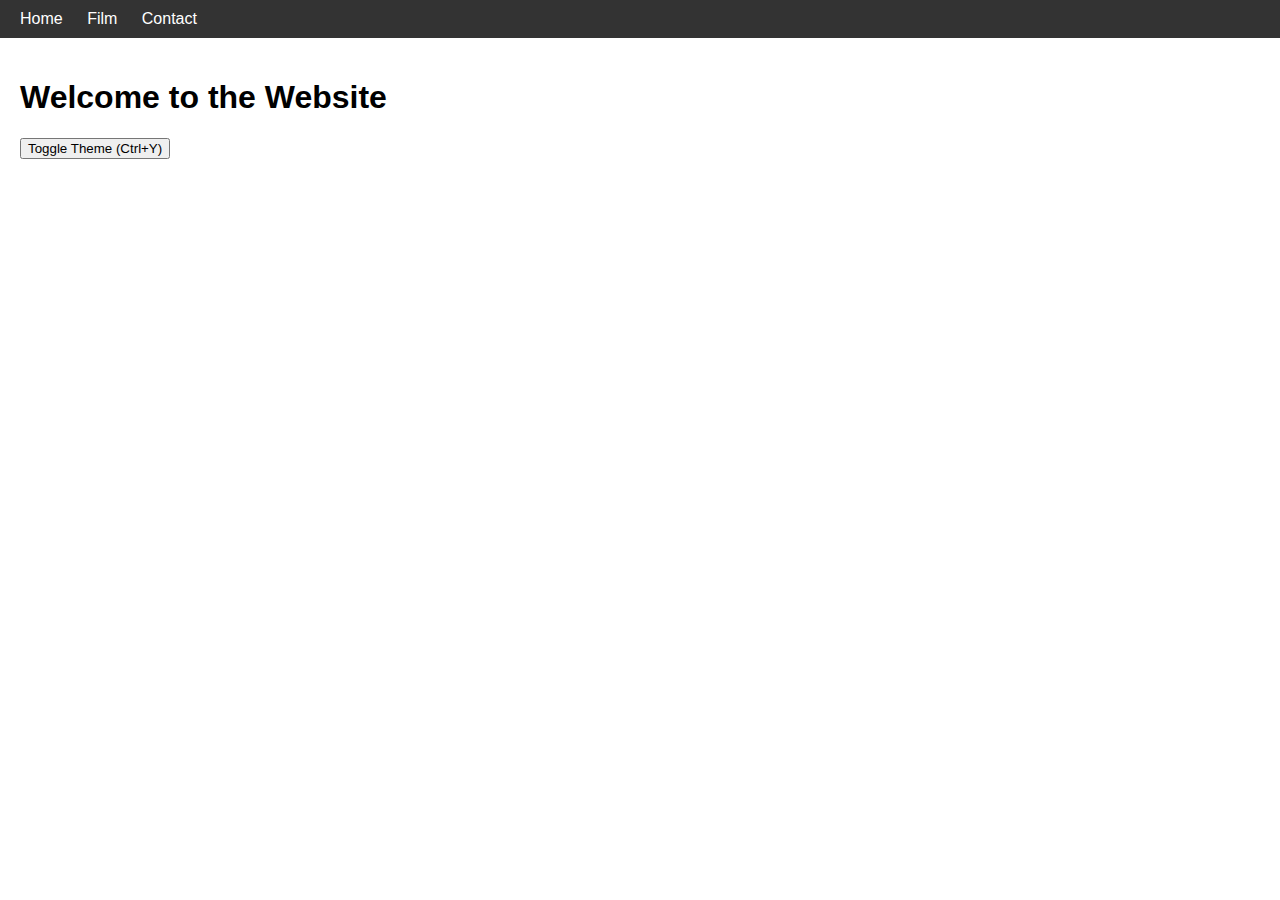
<file: index.html>
<!DOCTYPE html>
<html lang="en">
<head>
    <meta charset="UTF-8">
    <meta name="viewport" content="width=device-width, initial-scale=1.0">
    <title>Home</title>
    <link rel="stylesheet" href="./style.css">
</head>
<body>
    <header>
        <nav>
            <a href="index.html">Home</a>
            <a href="film.html">Film</a>
            <a href="contact.html">Contact</a>
        </nav>
    </header>
    <main>
        <h1>Welcome to the Website</h1>
        <button id="toggle-theme">Toggle Theme (Ctrl+Y)</button>
    </main>
    <script src="./app.js"></script>
</body>
</html>
</file>
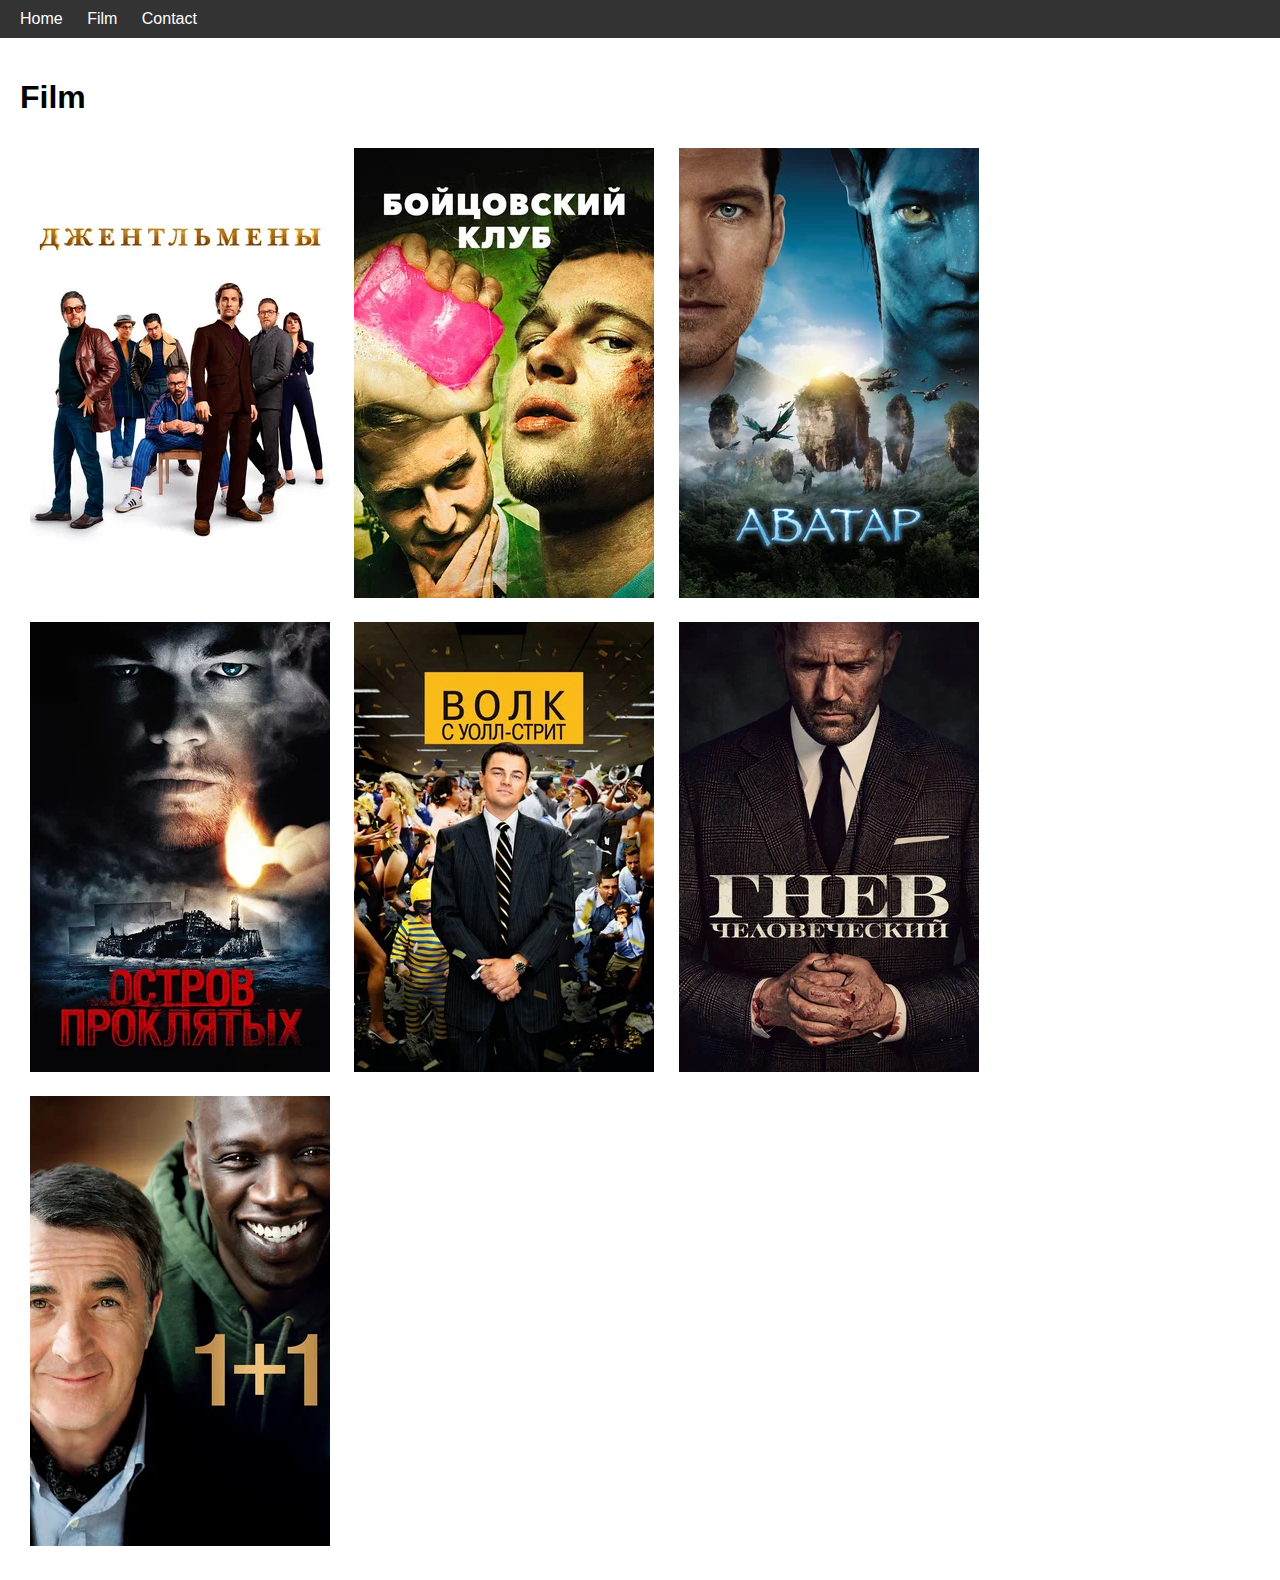
<file: film.html>
<!DOCTYPE html>
<html lang="en">
<head>
    <meta charset="UTF-8">
    <meta name="viewport" content="width=device-width, initial-scale=1.0">
    <title>Gallery</title>
    <link rel="stylesheet" href="./style.css">
</head>
<body>
    <header>
        <nav>
            <a href="index.html">Home</a>
            <a href="film.html">Film</a>
            <a href="contact.html">Contact</a>
        </nav>
    </header>
    <main>
        <h1>Film</h1>
        <div id="gallery">
            <img src="./1.webp" alt="Placeholder 1">
            <img src="./2.webp" alt="Placeholder 2">
            <img src="./3.webp" alt="Placeholder 3">
            <img src="./4.webp" alt="Placeholder 4">
            <img src="./5.webp" alt="Placeholder 5">
            <img src="./6.webp" alt="Placeholder 6">
            <img src="./7.webp" alt="Placeholder 7">
        </div>
    </main>
    <script src="./app.js"></script>
</body>
</html>
</file>
<file: style.css>
body {
    font-family: Arial, sans-serif;
    margin: 0;
    padding: 0;
    transition: background-color 0.3s, color 0.3s;
}
  
header {
    background-color: #333;
    color: white;
    padding: 10px;
}
  
nav a {
    color: white;
    margin: 0 10px;
    text-decoration: none;
}
  
main {
    padding: 20px;
}
  
#gallery img {
    margin: 10px;
    cursor: pointer;
}
  
.dark-mode {
    background-color: #222;
    color: #ddd;
}
</file>
